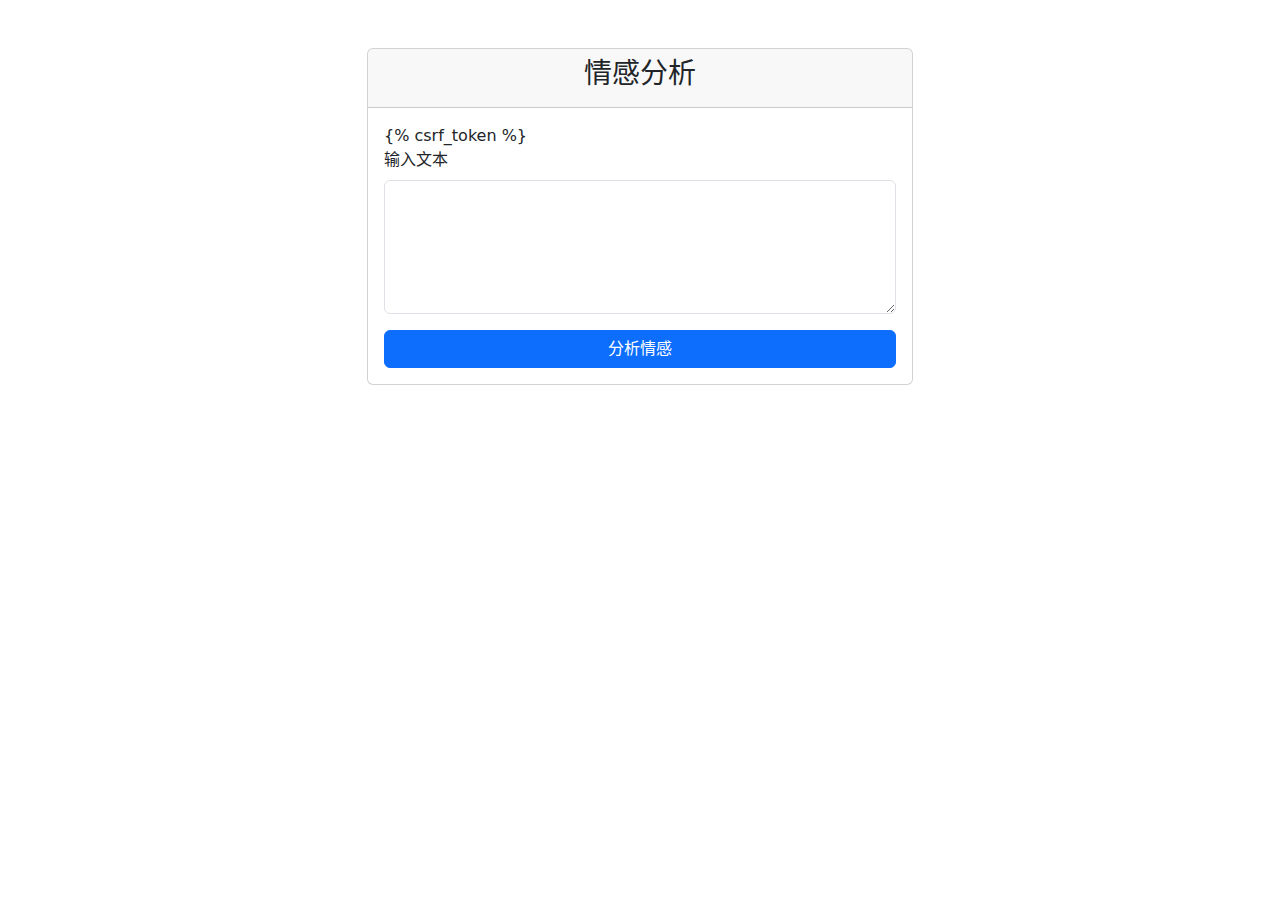
<file: web_system/front/templates/emotion_analysis_form.html>
<!DOCTYPE html>
<html lang="zh-CN">
<head>
    <meta charset="UTF-8">
    <meta name="viewport" content="width=device-width, initial-scale=1.0">
    <title>情感分析</title>
    <link href="https://cdn.jsdelivr.net/npm/bootstrap@5.1.3/dist/css/bootstrap.min.css" rel="stylesheet">
</head>
<body>
    <div class="container mt-5">
        <div class="row justify-content-center">
            <div class="col-md-6">
                <div class="card">
                    <div class="card-header">
                        <h3 class="text-center">情感分析</h3>
                    </div>
                    <div class="card-body">
                        <form method="post">
                            {% csrf_token %}
                            <div class="mb-3">
                                <label for="text" class="form-label">输入文本</label>
                                <textarea class="form-control" id="text" name="text" rows="5" required></textarea>
                            </div>
                            <button type="submit" class="btn btn-primary w-100">分析情感</button>
                        </form>
                    </div>
                </div>
            </div>
        </div>
    </div>
</body>
</html>
</file>
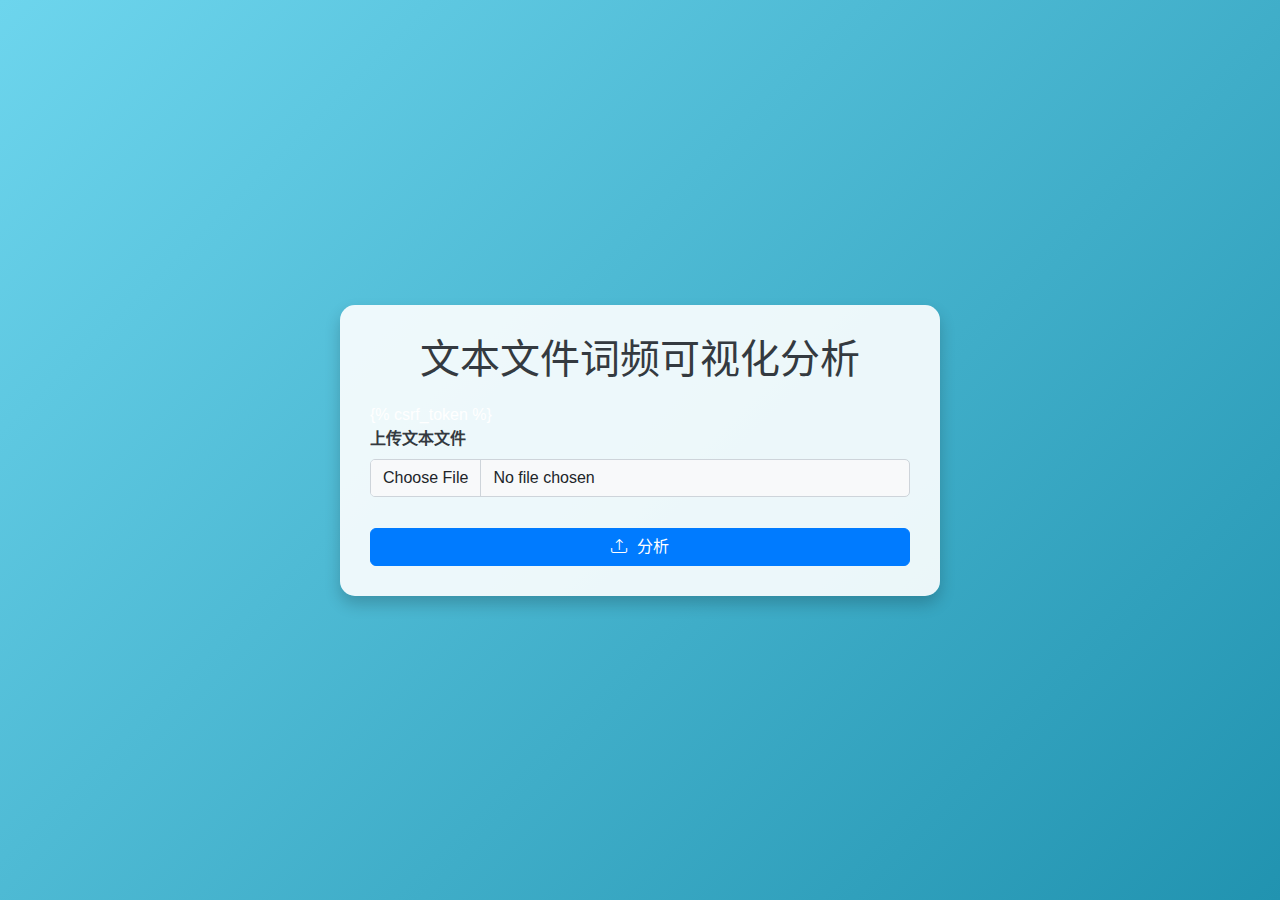
<file: web_system/front/templates/upload.html>
<!DOCTYPE html>
<html lang="zh-CN">
<head>
    <meta charset="UTF-8">
    <meta name="viewport" content="width=device-width, initial-scale=1.0">
    <title>文本词频分析</title>
    <link href="https://cdn.bootcdn.net/ajax/libs/bootstrap/5.3.0/css/bootstrap.min.css" rel="stylesheet">
    <style>
        /* 页面背景和整体样式 */
        body {
            background: linear-gradient(135deg, #6dd5ed, #2193b0); /* 渐变背景 */
            background-size: cover; /* 背景填充整个页面 */
            font-family: 'Arial', sans-serif; /* 设置字体 */
            color: #fff; /* 默认字体颜色为白色 */
            display: flex; /* 使用 flex 布局 */
            justify-content: center; /* 水平居中 */
            align-items: center; /* 垂直居中 */
            height: 100vh; /* 高度占满整个视口 */
            margin: 0; /* 移除默认外边距 */
        }

        /* 容器样式 */
        .container {
            background: rgba(255, 255, 255, 0.9); /* 半透明白色背景 */
            padding: 30px; /* 内边距 */
            border-radius: 15px; /* 圆角 */
            box-shadow: 0 8px 16px rgba(0, 0, 0, 0.2); /* 阴影效果 */
            width: 100%; /* 宽度自适应 */
            max-width: 600px; /* 最大宽度 */
        }

        /* 标题样式 */
        h1 {
            text-align: center; /* 标题居中 */
            color: #343a40; /* 深色标题 */
            margin-bottom: 20px; /* 底部间距 */
        }

        /* 表单样式 */
        .form-label {
            font-weight: bold; /* 标签字体加粗 */
            color: #343a40; /* 深色字体 */
        }

        .form-control {
            background-color: #f8f9fa; /* 输入框背景色 */
            border: 1px solid #ced4da; /* 输入框边框 */
            border-radius: 5px; /* 输入框圆角 */
        }

        /* 按钮样式 */
        .btn-primary {
            background-color: #007bff; /* 按钮背景色 */
            border-color: #007bff; /* 按钮边框色 */
            width: 100%; /* 按钮宽度 */
            margin-top: 15px; /* 按钮与表单字段的间距 */
        }

        .btn-primary:hover {
            background-color: #0056b3; /* 按钮悬停背景色 */
            border-color: #0056b3; /* 按钮悬停边框色 */
        }

        /* 图标样式 */
        .upload-icon {
            margin-right: 5px; /* 图标与文本的间距 */
        }
    </style>
</head>
<body>
    <div class="container">
        <h1>文本文件词频可视化分析</h1>
        <form method="post" enctype="multipart/form-data">
            {% csrf_token %}
            <div class="mb-3">
                <label for="textFile" class="form-label">上传文本文件</label>
                <input class="form-control" type="file" id="textFile" name="text_file">
            </div>
            <button type="submit" class="btn btn-primary">
                <i class="bi bi-upload upload-icon"></i> 分析
            </button>
        </form>
    </div>

    <!-- 引入 Bootstrap Icons -->
    <link rel="stylesheet" href="https://cdn.jsdelivr.net/npm/bootstrap-icons/font/bootstrap-icons.css">
</body>
</html>
</file>
